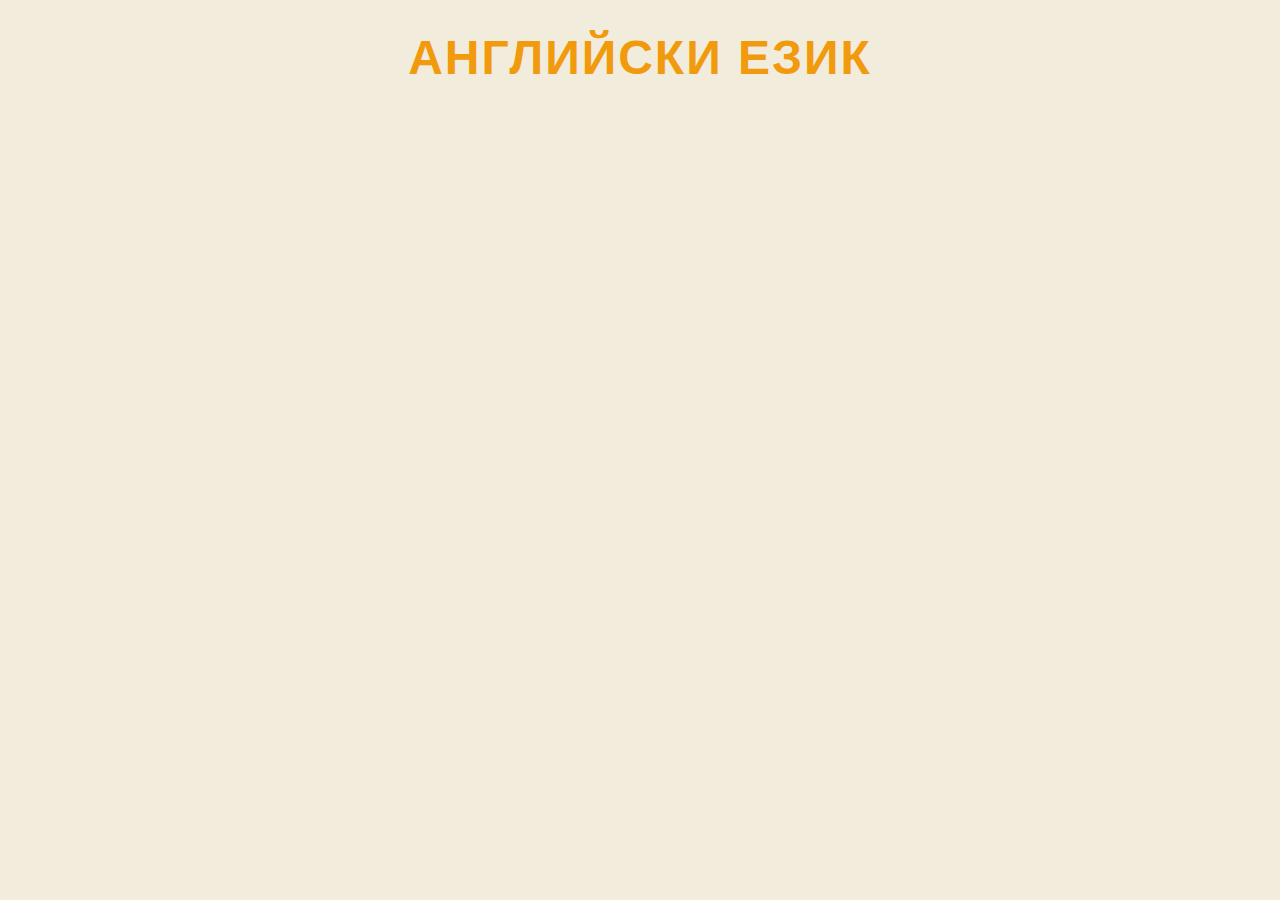
<file: ang.html>
<!DOCTYPE html>
<html>
    <head>
          <title>Английски език</title>
          <link rel="stylesheet" href="styleang.css">
          
     </head>
     <body>  
            <header>
                <h1>Английски език</h1>
            </header>   
    </body>
</html>
</file>
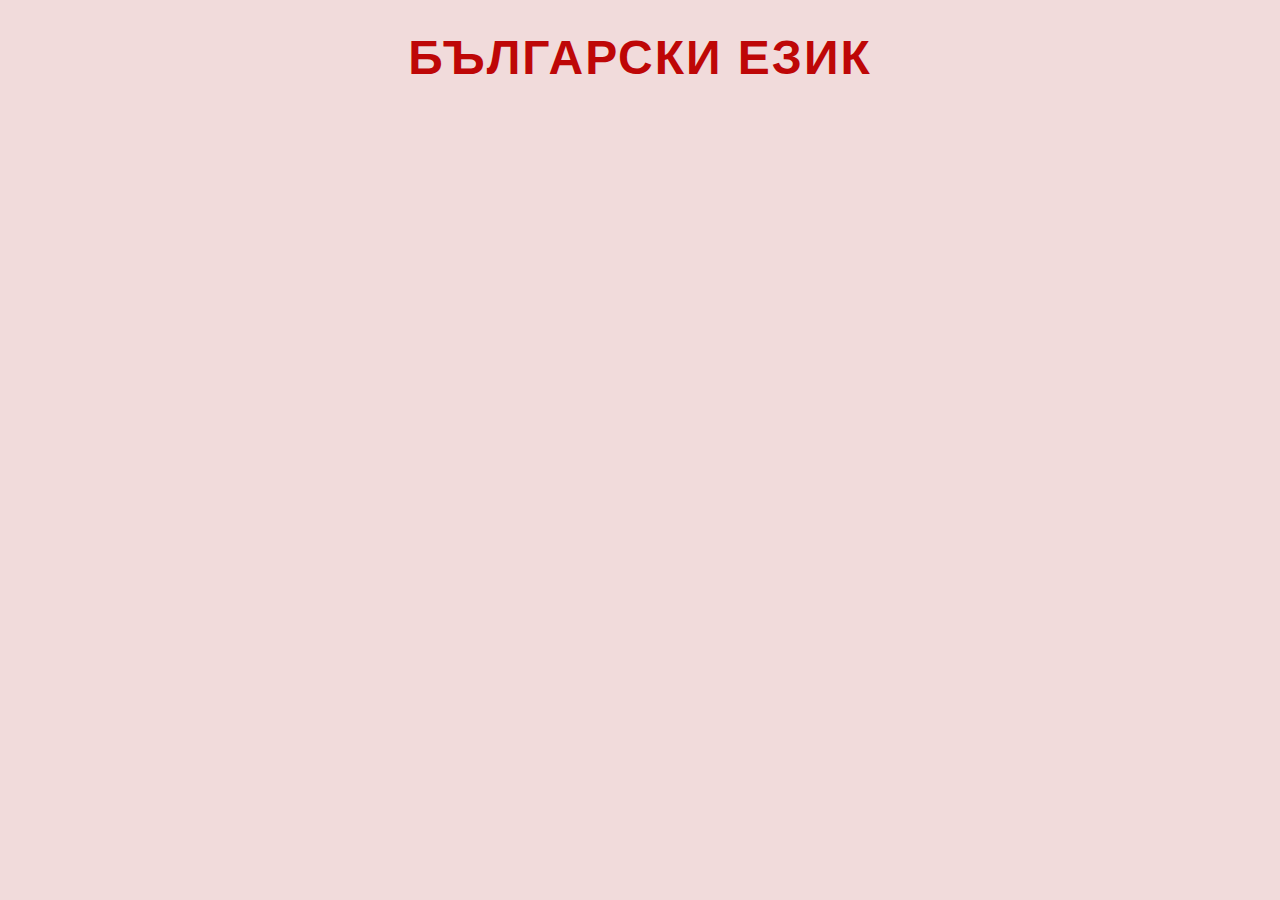
<file: bel.html>
<!DOCTYPE html>
<html>
    <head>
          <title>Български език</title>
          <link rel="stylesheet" href="stylebel.css">
          
     </head>
     <body>  
            <header>
                <h1>Български език</h1>
            </header>   
    </body>
</html>
</file>
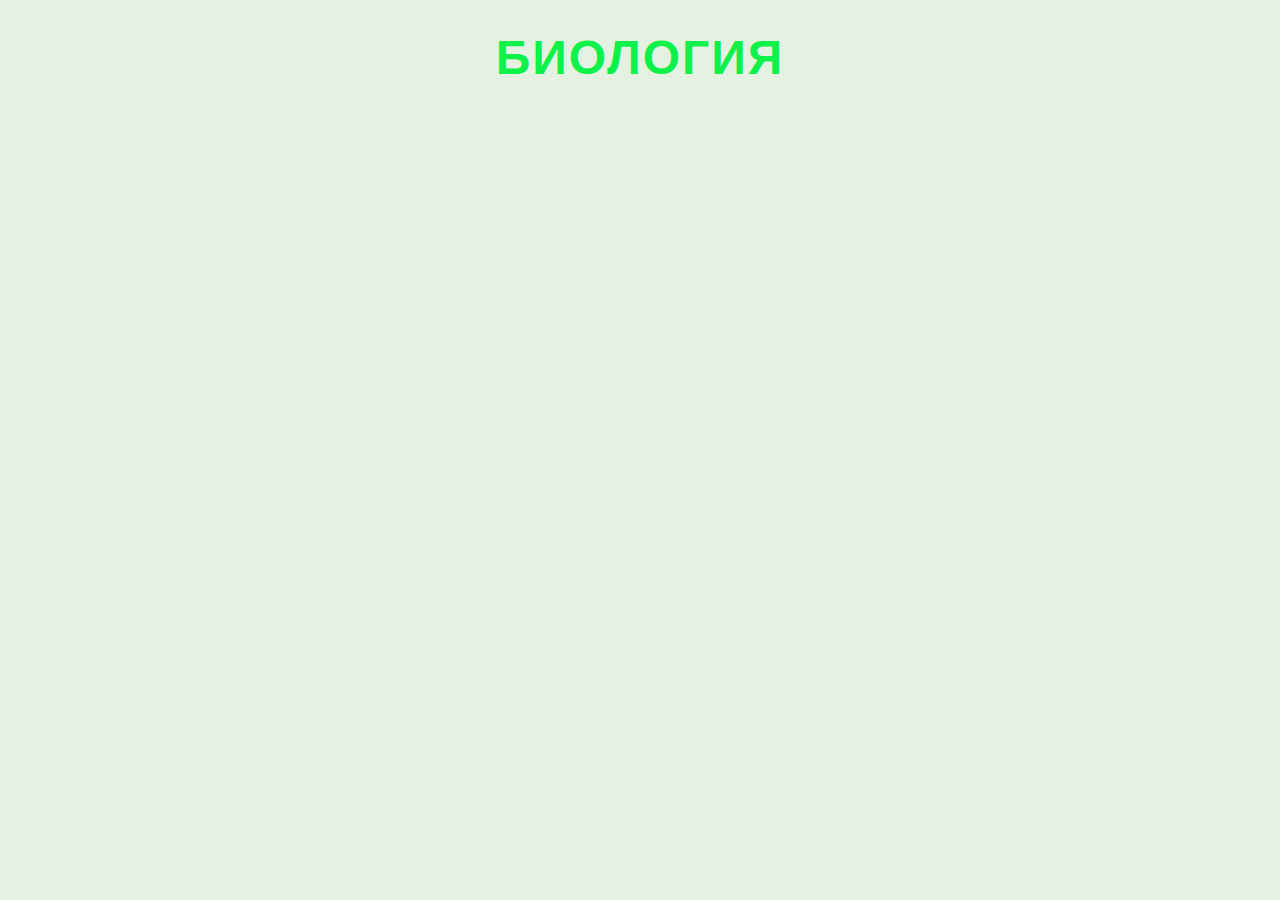
<file: bio.html>
<!DOCTYPE html>
<html>
    <head>
          <title>Биология</title>
          <link rel="stylesheet" href="stylebio.css">
          
     </head>
     <body>  
            <header>
                <h1>Биология</h1>
            </header>   
    </body>
</html>
</file>
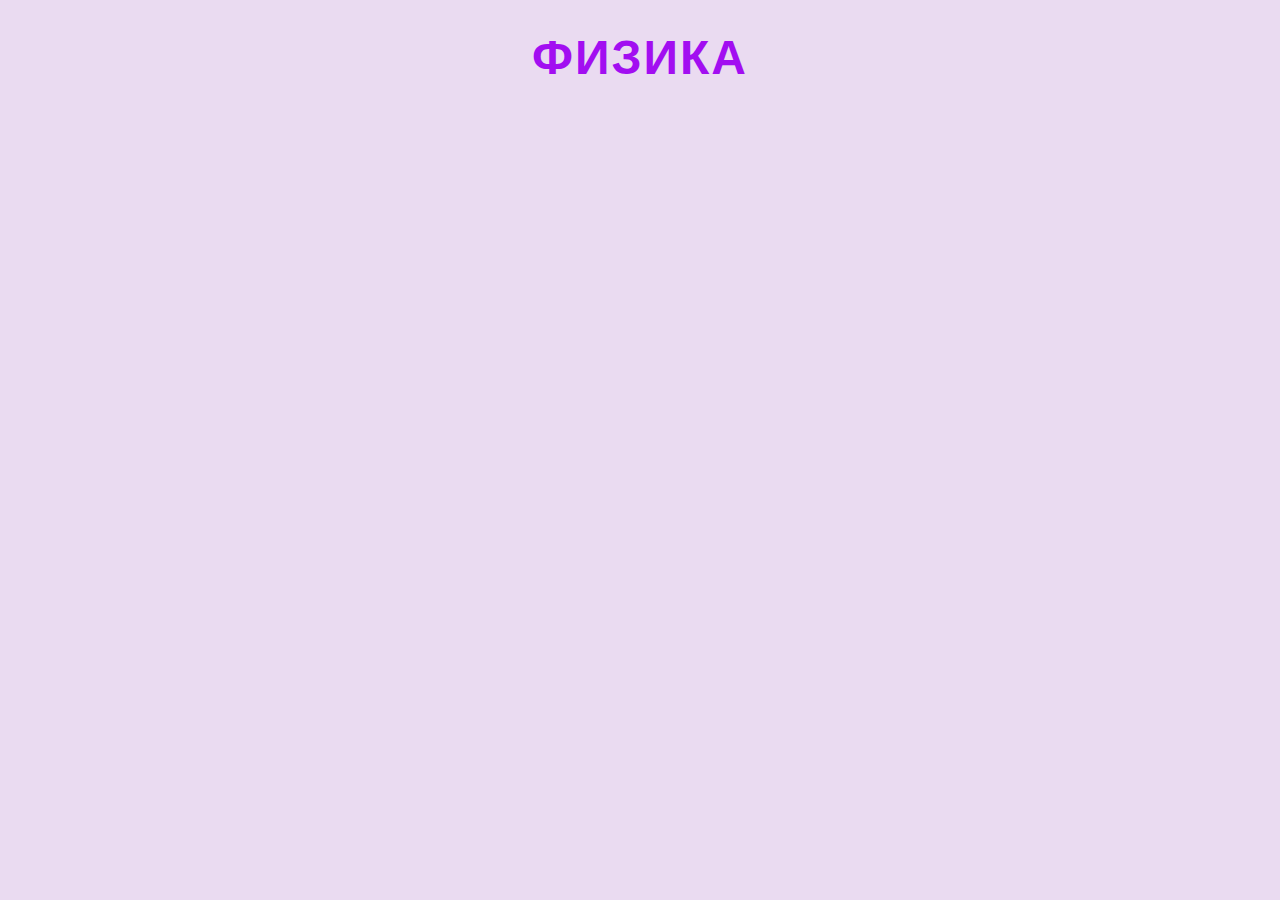
<file: fizika.html>
<!DOCTYPE html>
<html>
    <head>
          <title>Физика</title>
          <link rel="stylesheet" href="stylefizika.css">
          
     </head>
     <body>  
            <header>
                <h1>Физика</h1>
            </header>   
    </body>
</html>
</file>
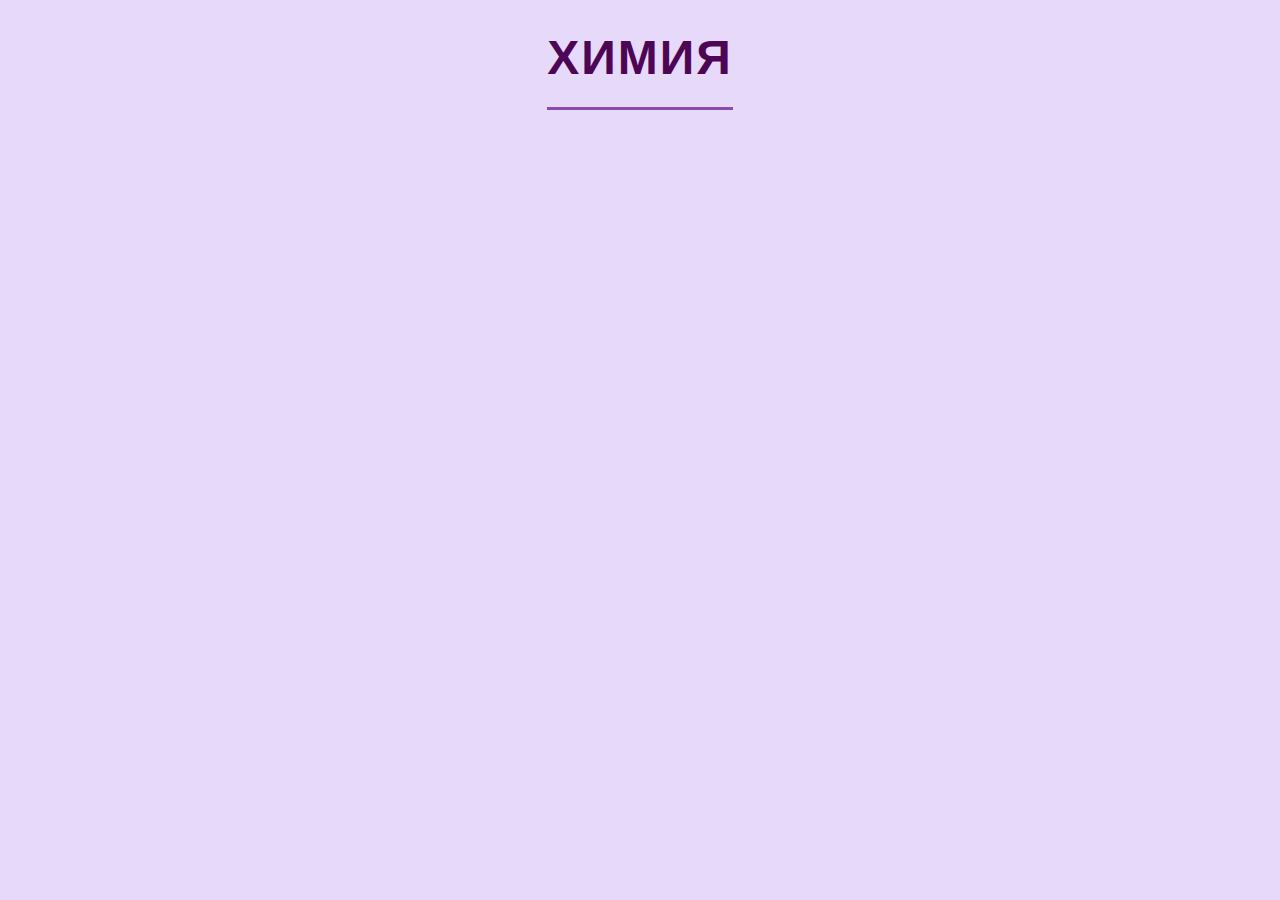
<file: himiq.html>
<!DOCTYPE html>
<html>
    <head>
          <title>Химия</title>
          <link rel="stylesheet" href="stylehimiq.css">
          
     </head>
     <body>  
            <header>
                <h1>Химия</h1>
            </header>   
    </body>
</html>
</file>
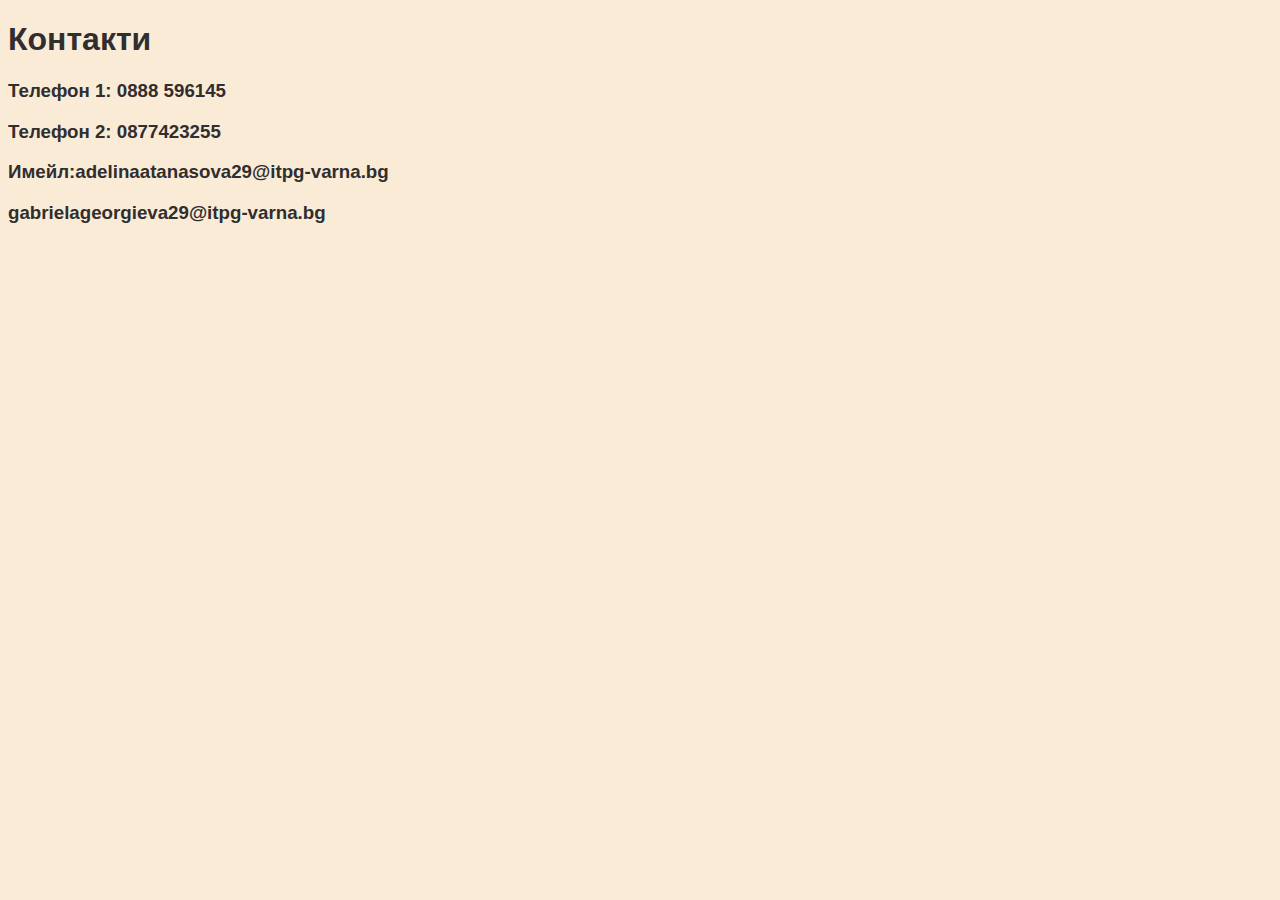
<file: kontakti.html>
<!DOCTYPE html>
<html>
    <head>
          <title>Контакти</title>
          
     </head>
    
     <body> 
        <style>
            body {
                background-color: antiquewhite;
                font-family: Arial, sans-serif;
            }
            h1 {
                color: rgb(48, 46, 46);
            }
            h3 {
                color: rgb(48, 46, 46);
            }
            br {
                color: rgb(48, 46, 46);
            }
        </style> 
            <header>
                <h1>Контакти</h1>
                <h3>Телефон 1: 0888 596145 </h3>
                <h3>Телефон 2: 0877423255 </h3>
                <h3>Имейл:adelinaatanasova29@itpg-varna.bg</h3>
                <h3> gabrielageorgieva29@itpg-varna.bg </h3>
            </header>   
    </body>
</html>
</file>
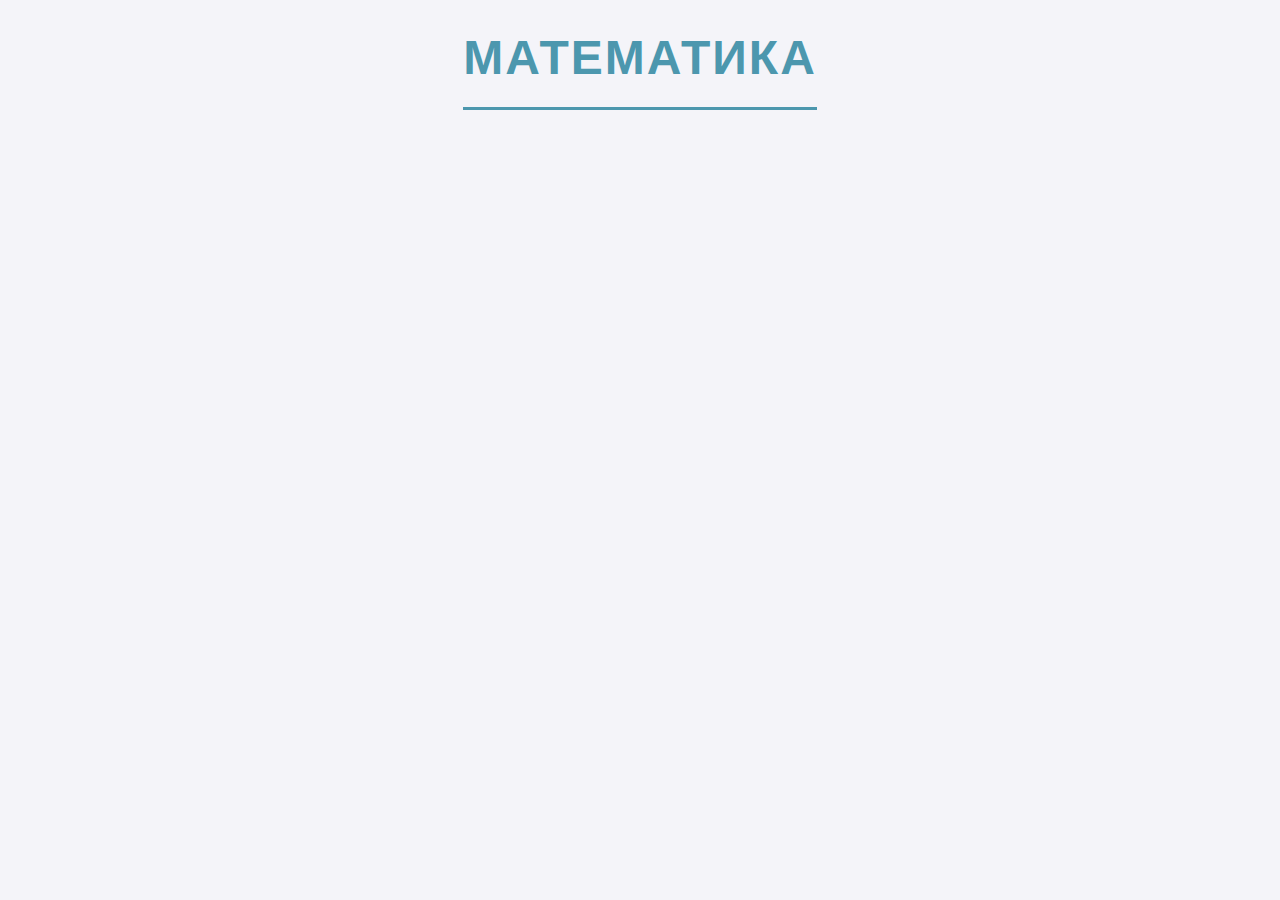
<file: matematika.html>
<!DOCTYPE lang="bg">
<html>
    <head>
        <meta charset="UTF-8">
        <title>Математика</title>
        <link rel="stylesheet" href="stylemat.css">
          
     </head>
     <body>  
            <header>
                <h1>Математика</h1>
            </header>   
    </body>
</html>
</file>
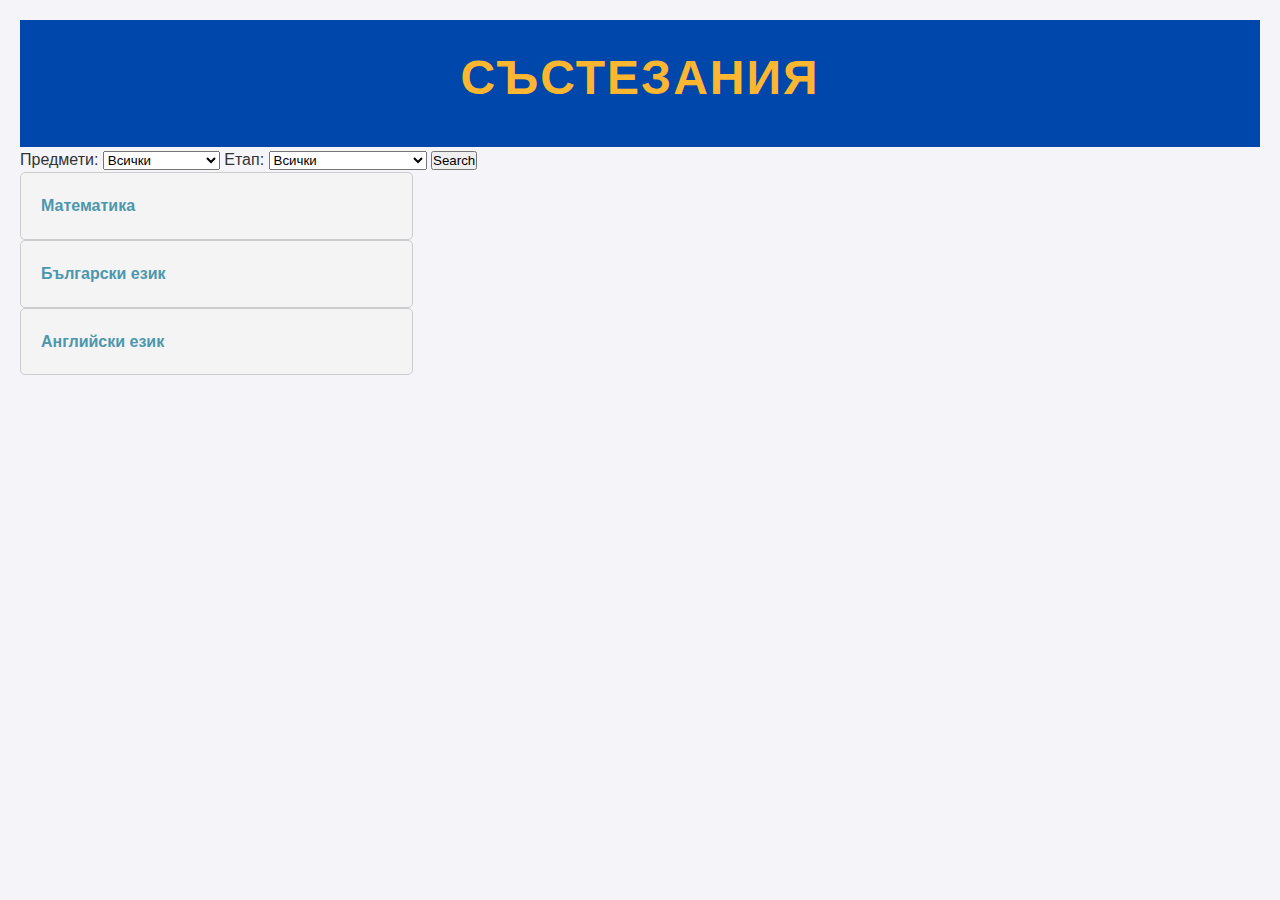
<file: sustezaniq.html>
<!DOCTYPE html>
<html>
    <head>
          <title>Състезания</title>
          <link rel="stylesheet" href="stylesustezaniq.css">
          
     </head>
     <body>  
          
         <div class="header">
            <h1>Състезания</h1>
        </div>
            <label for="category">Предмети:</label>
            <select id="category">
               <option value="all">Всички</option>  
               <option value="1">Математика</option>
               <option value="bel">Български език</option>
               <option value="ang">Английски език</option>
            </select>
        
            <label for="etap">Етап:</label>
            <select id="etap">
                <option value="all">Всички</option>
                <option value="1">Начален етап</option>
                <option value="2">Прогимназиален етап</option>
                <option value="3">Гимназиален етап</option>
            </select>
        
            <button onclick="filterItems()">Search</button>
        
            <div id="items">
                <div class="item" data-category="1" data-price="1" value = "1">
                  <a href="matematika.html">Математика</a>
                </div>
                <div class="item" data-category="bel" data-price="high">
                    <a href="bel.html">Български език</a> </div>
                    <div class="item" data-category="ang" data-price="low">
                        <a href="ang.html">Английски език</a>
                      </div>
            </div>
            
            
              <script src="script.js"></script>
    </body>
</html>
</file>
<file: styleang.css>
* {
    margin: 0;
    padding: 0;
    box-sizing: border-box;
}

/* Body styling */
body {
    font-family: Arial, sans-serif; 
    background-color:#f1ecdb; 
    color:#f19a0e ;
    line-height: 1.6;
    padding: 20px;
}

/* Header Styling */
header {
    text-align: center;
    margin-bottom: 40px;
}

/* Main heading (Title) styling */
h1 {
    font-size: 48px;
    color:( #e8e8e8);
    border-bottom: (3px solid #ffe3e3); 
    display: inline-block;
    padding-bottom: 10px;
    font-weight: bold;
    letter-spacing: 2px;
    text-transform: uppercase; 
}

/* Style for the main content */
.main-content {
    display: flex;
    flex-direction: column;
    align-items: center;
}


.content-box {
    background-color: white;
    box-shadow: 0 4px 8px rgba(0, 0, 0, 0.1);
    width: 80%;
    margin: 20px 0;
    padding: 20px;
    border-radius: 8px;
    font-size: 18px;
}


a {
    color:hsl(0, 0%, 100%) ;
    text-decoration: none;
    font-weight: bold;
    transition: color 0.3s ease;
}

a:hover {
    color: hsl(0, 0%, 100%); 
}

/* Footer Section */
footer {
    text-align: center;
    padding: 10px;
    margin-top: 50px;
    background-color: #333;
    color: #fff;
}

/* Footer text */
footer p {
    font-size: 16px;
}
</file>
<file: stylebel.css>
* {
    margin: 0;
    padding: 0;
    box-sizing: border-box;
}

/* Body styling */
body {
    font-family: Arial, sans-serif; 
    background-color:#f1dbdb; 
    color:#be0707 ;
    line-height: 1.6;
    padding: 20px;
}

/* Header Styling */
header {
    text-align: center;
    margin-bottom: 40px;
}

/* Main heading (Title) styling */
h1 {
    font-size: 48px;
    color:( #e8e8e8);
    border-bottom: (3px solid #ffe3e3); 
    display: inline-block;
    padding-bottom: 10px;
    font-weight: bold;
    letter-spacing: 2px;
    text-transform: uppercase; 
}

/* Style for the main content */
.main-content {
    display: flex;
    flex-direction: column;
    align-items: center;
}


.content-box {
    background-color: white;
    box-shadow: 0 4px 8px rgba(0, 0, 0, 0.1);
    width: 80%;
    margin: 20px 0;
    padding: 20px;
    border-radius: 8px;
    font-size: 18px;
}


a {
    color:hsl(0, 0%, 100%) ;
    text-decoration: none;
    font-weight: bold;
    transition: color 0.3s ease;
}

a:hover {
    color: hsl(0, 0%, 100%); 
}

/* Footer Section */
footer {
    text-align: center;
    padding: 10px;
    margin-top: 50px;
    background-color: #333;
    color: #fff;
}

/* Footer text */
footer p {
    font-size: 16px;
}
</file>
<file: stylebio.css>
* {
    margin: 0;
    padding: 0;
    box-sizing: border-box;
}

/* Body styling */
body {
    font-family: Arial, sans-serif; 
    background-color:#e5f1e1; 
    color:#0ef14b ;
    line-height: 1.6;
    padding: 20px;
}

/* Header Styling */
header {
    text-align: center;
    margin-bottom: 40px;
}

/* Main heading (Title) styling */
h1 {
    font-size: 48px;
    color:( #e8e8e8);
    border-bottom: (3px solid #ffe3e3); 
    display: inline-block;
    padding-bottom: 10px;
    font-weight: bold;
    letter-spacing: 2px;
    text-transform: uppercase; 
}

/* Style for the main content */
.main-content {
    display: flex;
    flex-direction: column;
    align-items: center;
}


.content-box {
    background-color: white;
    box-shadow: 0 4px 8px rgba(0, 0, 0, 0.1);
    width: 80%;
    margin: 20px 0;
    padding: 20px;
    border-radius: 8px;
    font-size: 18px;
}


a {
    color:hsl(0, 0%, 100%) ;
    text-decoration: none;
    font-weight: bold;
    transition: color 0.3s ease;
}

a:hover {
    color: hsl(0, 0%, 100%); 
}

/* Footer Section */
footer {
    text-align: center;
    padding: 10px;
    margin-top: 50px;
    background-color: #333;
    color: #fff;
}

/* Footer text */
footer p {
    font-size: 16px;
}
</file>
<file: stylefizika.css>
* {
    margin: 0;
    padding: 0;
    box-sizing: border-box;
}

/* Body styling */
body {
    font-family: Arial, sans-serif; 
    background-color:#eadbf1; 
    color:#a20ef1 ;
    line-height: 1.6;
    padding: 20px;
}

/* Header Styling */
header {
    text-align: center;
    margin-bottom: 40px;
}

/* Main heading (Title) styling */
h1 {
    font-size: 48px;
    color:( #e8e8e8);
    border-bottom: (3px solid #ffe3e3); 
    display: inline-block;
    padding-bottom: 10px;
    font-weight: bold;
    letter-spacing: 2px;
    text-transform: uppercase; 
}

/* Style for the main content */
.main-content {
    display: flex;
    flex-direction: column;
    align-items: center;
}


.content-box {
    background-color: white;
    box-shadow: 0 4px 8px rgba(0, 0, 0, 0.1);
    width: 80%;
    margin: 20px 0;
    padding: 20px;
    border-radius: 8px;
    font-size: 18px;
}


a {
    color:hsl(0, 0%, 100%) ;
    text-decoration: none;
    font-weight: bold;
    transition: color 0.3s ease;
}

a:hover {
    color: hsl(0, 0%, 100%); 
}

/* Footer Section */
footer {
    text-align: center;
    padding: 10px;
    margin-top: 50px;
    background-color: #333;
    color: #fff;
}

/* Footer text */
footer p {
    font-size: 16px;
}
</file>
<file: stylehimiq.css>
* {
    margin: 0;
    padding: 0;
    box-sizing: border-box;
}

/* Body styling */
body {
    font-family: Arial, sans-serif; 
    background-color: #e7d9fa; 
    color: #2c0876;
    line-height: 1.6;
    padding: 20px;
}

/* Header Styling */
header {
    text-align: center;
    margin-bottom: 40px;
}

/* Main heading (Title) styling */
h1 {
    font-size: 48px;
    color: hsl(293, 87%, 18%);
    border-bottom: 3px solid hsl(276, 39%, 49%); 
    display: inline-block;
    padding-bottom: 10px;
    font-weight: bold;
    letter-spacing: 2px;
    text-transform: uppercase; 
}

/* Style for the main content */
.main-content {
    display: flex;
    flex-direction: column;
    align-items: center;
}


.content-box {
    background-color: white;
    box-shadow: 0 4px 8px rgba(0, 0, 0, 0.1);
    width: 80%;
    margin: 20px 0;
    padding: 20px;
    border-radius: 8px;
    font-size: 18px;
}


a {
    color:hsl(194, 39%, 49%) ;
    text-decoration: none;
    font-weight: bold;
    transition: color 0.3s ease;
}

a:hover {
    color: hsl(194, 39%, 49%); 
}

/* Footer Section */
footer {
    text-align: center;
    padding: 10px;
    margin-top: 50px;
    background-color: #333;
    color: #fff;
}

/* Footer text */
footer p {
    font-size: 16px;
}
</file>
<file: stylemat.css>
* {
    margin: 0;
    padding: 0;
    box-sizing: border-box;
}

/* Body styling */
body {
    font-family: Arial, sans-serif; 
    background-color: #f4f4f9; 
    color: #333;
    line-height: 1.6;
    padding: 20px;
}

/* Header Styling */
header {
    text-align: center;
    margin-bottom: 40px;
}

/* Main heading (Title) styling */
h1 {
    font-size: 48px;
    color: hsl(194, 39%, 49%);
    border-bottom: 3px solid hsl(194, 39%, 49%); 
    display: inline-block;
    padding-bottom: 10px;
    font-weight: bold;
    letter-spacing: 2px;
    text-transform: uppercase; 
}

/* Style for the main content */
.main-content {
    display: flex;
    flex-direction: column;
    align-items: center;
}


.content-box {
    background-color: white;
    box-shadow: 0 4px 8px rgba(0, 0, 0, 0.1);
    width: 80%;
    margin: 20px 0;
    padding: 20px;
    border-radius: 8px;
    font-size: 18px;
}


a {
    color:hsl(194, 39%, 49%) ;
    text-decoration: none;
    font-weight: bold;
    transition: color 0.3s ease;
}

a:hover {
    color: hsl(194, 39%, 49%); 
}

/* Footer Section */
footer {
    text-align: center;
    padding: 10px;
    margin-top: 50px;
    background-color: #333;
    color: #fff;
}

/* Footer text */
footer p {
    font-size: 16px;
}
</file>
<file: stylesustezaniq.css>
* {
  margin: 0;
  padding: 0;
  box-sizing: border-box;
}

/* Body styling */
body {
  font-family: Arial, sans-serif; 
  background-color: #f4f4f9; 
  color: #333;
  line-height: 1.6;
  padding: 20px;
}

/* Header Styling */
.header {
  padding: 20px;
  text-align: center;
  background-color: #0047ab;
  color: #fdb62f;
  font-size: 28px;
  color: #fdb62f;
}

/* Main heading (Title) styling */
h1 {
  font-size: 48px;
  color: #fdb62f;
  
  display: inline-block;
  padding-bottom: 10px;
  font-weight: bold;
  letter-spacing: 2px;
  text-transform: uppercase; 
}

/* Style for the main content */
.main-content {
  display: flex;
  flex-direction: column;
  align-items: center;
}


.content-box {
  background-color: white;
  box-shadow: 0 4px 8px rgba(0, 0, 0, 0.1);
  width: 80%;
  margin: 20px 0;
  padding: 20px;
  border-radius: 8px;
  font-size: 18px;
}


a {
  color:hsl(194, 39%, 49%) ;
  text-decoration: none;
  font-weight: bold;
  transition: color 0.3s ease;
}

a:hover {
  color: hsl(194, 39%, 49%); 
}

/* Footer Section */
footer {
  text-align: center;
  padding: 10px;
  margin-top: 50px;
  background-color: #333;
  color: #fff;
}

/* Footer text */
footer p {
  font-size: 16px;
}
title {
  color :black;
}


body {
  font-family: Arial, sans-serif;
  margin: 0;
  padding: 20px;
}

.filter-buttons {
  margin-bottom: 20px;
}

.filter-button {
  padding: 10px 20px;
  margin: 5px;
  border: none;
  background-color: #ddd;
  cursor: pointer;
  border-radius: 5px;
}

.filter-button.active {
  background-color: #007bff;
  color: white;
}

.content {
  display: flex;
  flex-wrap: wrap;
  gap: 10px;
}

.item {
  padding: 20px;
  background-color: #f4f4f4;
  border: 1px solid #ccc;
  border-radius: 5px;
  width: calc(33.333% - 20px);
  box-sizing: border-box;
  text-decoration: none; /* Remove underline from links */
  color: inherit; /* Inherit text color */
  display: block; /* Make links behave like block elements */
}

.item:hover {
  background-color: #e0e0e0; /* Add hover effect */
}

.item.hide {
  display: none; /* Hide items that don't match the filter */
}
</file>
